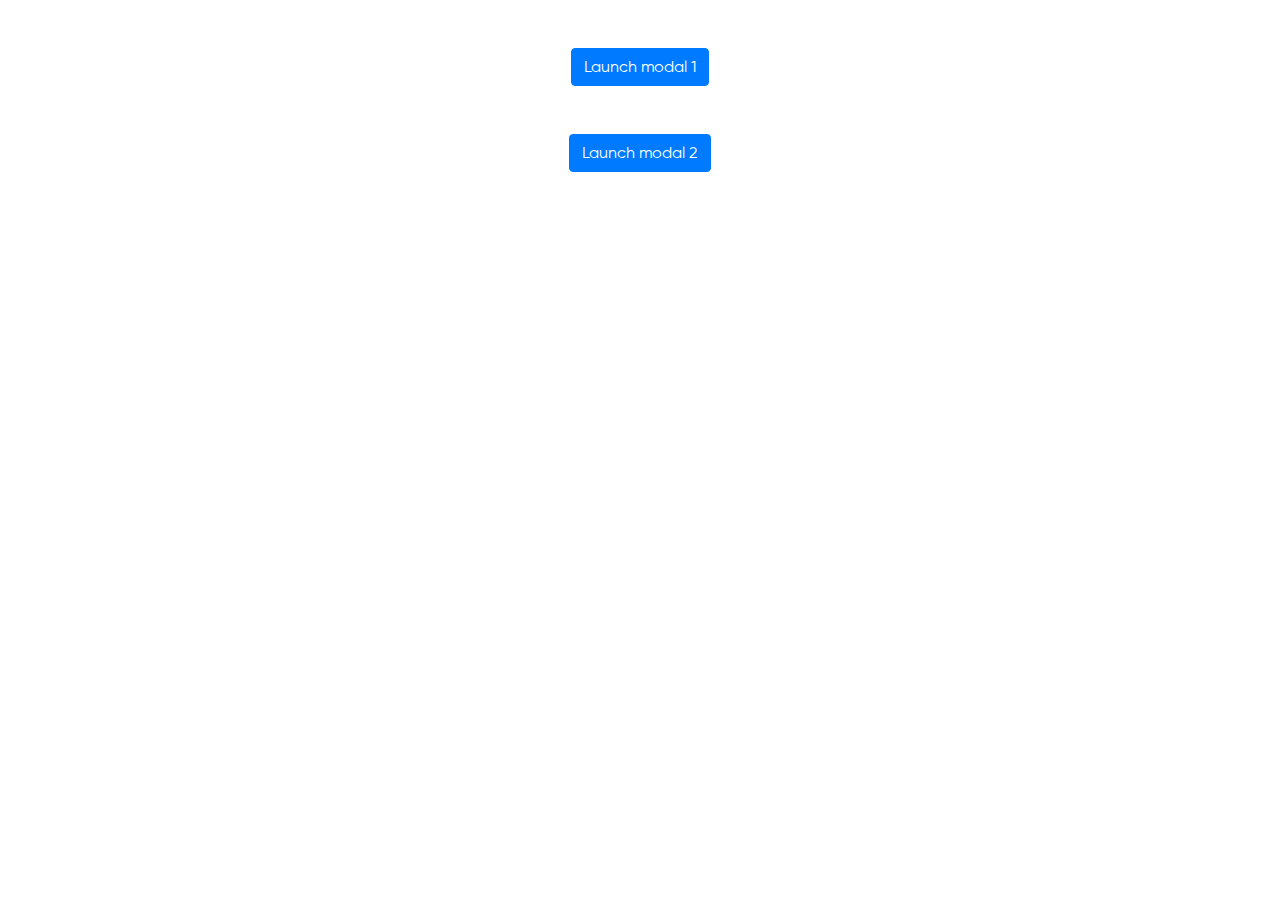
<file: index.html>
<!DOCTYPE html>
<html lang="en">
<head>
<meta charset="UTF-8">
<meta name="viewport" content="width=device-width, initial-scale=1.0">
<meta http-equiv="X-UA-Compatible" content="ie=edge">
<meta name="Description" content="Enter your description here"/>
<link rel="stylesheet" href="https://cdnjs.cloudflare.com/ajax/libs/twitter-bootstrap/4.5.0/css/bootstrap.min.css">
<link rel="stylesheet" href="https://cdnjs.cloudflare.com/ajax/libs/font-awesome/5.13.1/css/all.min.css">
<link rel="stylesheet" href="./assets/css/style.css">
<title>MicroAPI - Dashboard</title>
</head>
<body>
    <section>
        <div class="d-flex justify-content-center mt-5">
            <button type="button" class="btn btn-primary" data-toggle="modal" data-target="#launchModal">
                Launch modal 1
            </button>
        </div>
        
        <!-- Modal -->
        <div class="modal fade" id="launchModal" tabindex="-1" role="dialog" aria-labelledby="2" aria-hidden="true">
            <div class="modal-dialog modal-dialog-centered" role="document">
                <div class="modal-body modal-content">
                    <div class="container">
                        <div class="row">
                            <div class="col">
                                <button type="button" class="close" data-dismiss="modal" aria-label="Close">
                                    <span aria-hidden="true"  class="modal-content__icon">&times;</span>
                                </button>   
                                <h5 class="modal-content__title" id="exampleModalLongTitle">How are you using MicroAPI</h5>  
                                <p class="modal-content__text">These settings would be saved to your account</p>
                            </div>
                        </div>
                        <div class="d-flex justify-content-around">
                            <div class="form-check form-check-inline">
                                <input class="form-check-input modal-content__radio" type="radio" name="inlineRadioOptions" id="inlineRadio1" value="option1" checked>
                                <label class="form-check-label modal-content__label" for="inlineRadio1">Individual</label>
                            </div>
                            <div class="form-check form-check-inline">
                                <input class="form-check-input modal-content__radio" type="radio" name="inlineRadioOptions" id="inlineRadio2" value="option2">
                                <label class="form-check-label modal-content__label" for="inlineRadio2">Company</label>
                            </div>
                        </div>  
                        <div class="d-flex justify-content-end">
                            <a href="#" class="modal-content__button">Continue</a>
                        </div>
                    </div>      
                </div>
            </div>
        </div>
        </section>

        <section>
            <div class="d-flex justify-content-center mt-5">
                <button type="button" class="btn btn-primary" data-toggle="modal" data-target="#launchModal2">
                    Launch modal 2
                </button>
            </div>
            
            <!-- Modal -->
            <div class="modal fade" id="launchModal2" tabindex="-1" role="dialog" aria-labelledby="launchModal2Title" aria-hidden="true">
                <div class="modal-dialog modal-dialog-centered" role="document">
                    <div class="modal-body modal-content">
                        <div class="container">
                            <div class="row">
                                <div class="col">
                                    <button type="button" class="close" data-dismiss="modal" aria-label="Close2">
                                        <span aria-hidden="true"  class="modal-content__icon">&times;</span>
                                    </button>   
                                    <h5 class="modal-content__title" id="exampleModalLongTitle">How are you using MicroAPI</h5>  
                                    <p class="modal-content__text">These settings would be saved to your account</p>
                                </div>
                            </div>
                            <div class="d-flex justify-content-around">
                                <div class="form-check form-check-inline">
                                    <input class="form-check-input modal-content__radio" type="radio" name="inlineRadioOptions2" id="inlineRadio3" value="option3">
                                    <label class="form-check-label modal-content__label" for="inlineRadio3">Individual</label>
                                </div>
                                <div class="form-check form-check-inline">
                                    <input class="form-check-input modal-content__radio" type="radio" name="inlineRadioOptions2" id="inlineRadio4" value="option4" checked>
                                    <label class="form-check-label modal-content__label" for="inlineRadio4">Company</label>
                                </div>
                            </div>  
                            <div class="container-fluid">
                                <div class="row">
                                    <div class="col-md-10">
                                        <form class="mt-5">
                                            <div class="form-group">
                                                <input type="text" class="form-control input" id="name" placeholder="Name">
                                            </div>
                                            <div class="form-group">
                                                <label for="invite" class="modal-content__label__two">Invite Others</label>
                                                <input type="text" class="form-control  input" id="invite" placeholder="Enter email address">
                                            </div>
                                            <div class="form-group">
                                                <input type="text" class="form-control input" id="invite" placeholder="Enter email address">
                                            </div>
                                            <div class="form-group">
                                                <input type="text" class="form-control input" id="invite" placeholder="Enter email address">
                                            </div>
                                            <button class="button">Invite</button>
                                        </form>
                                    </div>
                                </div>
                            <div class="d-flex justify-content-end">
                                <a href="#" class="modal-content__button">Continue</a>
                            </div>
                        </div>      
                    </div>
                </div>
            </div>
            </section>    

        

        <script src="https://cdnjs.cloudflare.com/ajax/libs/jquery/3.5.1/jquery.slim.min.js"></script>
        <script src="https://cdnjs.cloudflare.com/ajax/libs/popper.js/1.16.1/umd/popper.min.js"></script>
        <script src="https://cdnjs.cloudflare.com/ajax/libs/twitter-bootstrap/4.5.0/js/bootstrap.min.js"></script>
</body>
</html>
</file>
<file: assets/css/style.css>
@charset "UTF-8";
@import url("https://fonts.googleapis.com/css2?family=Roboto&display=swap");
@import url("https://fonts.googleapis.com/css2?family=Inter:wght@100;200;300;400;500;700&display=swap");
@font-face {
  font-family: 'gilroybold';
  src: url("../fonts/gilroy-bold.woff") format("woff");
  font-weight: normal;
  font-style: normal;
}

@font-face {
  font-family: 'gilroylight';
  src: url("../fonts/gilroy-light.woff") format("woff");
  font-weight: normal;
  font-style: normal;
}

@font-face {
  font-family: 'gilroyregular';
  src: url("../fonts/gilroy-regular.woff") format("woff");
  font-weight: normal;
  font-style: normal;
}

@font-face {
  font-family: 'gilroysemibold';
  src: url("../fonts/gilroy-semibold.woff") format("woff");
  font-weight: normal;
  font-style: normal;
}

@font-face {
  font-family: 'gilroymedium';
  src: url("../fonts/gilroy-medium.woff") format("woff");
  font-weight: normal;
  font-style: normal;
}

h1, h2, h3, h4, h5, h6 {
  font-family: "gilroybold";
}

* {
  font-family: "gilroyregular";
  overflow-x: hidden;
}

body {
  margin: 0;
  padding: 0;
}

.primary-btn {
  border: none;
  padding: 0.5rem 2rem;
  border: 1px solid transparent;
  background-color: #1A1B2D;
  color: #fff;
}

.primary-btn:hover {
  border-color: #58BF8E;
  box-shadow: 0 0 3px 1px #3f426e;
}

.primary-btn a {
  color: #fff;
  text-decoration: none;
}

.secondary-btn {
  border: none;
  padding: 0.5rem 2rem;
  border: 1px solid transparent;
  background-color: #fff;
  color: #1A1B2D;
}

.secondary-btn:hover {
  border-color: #1A1B2D;
  box-shadow: inset 0 0 2px 0px #a2dbc0;
}

.secondary-btn a {
  color: #1A1B2D;
  text-decoration: none;
}

.tetiary-btn {
  border: none;
  padding: 0.5rem 2rem;
  border: 1px solid transparent;
  background-color: #f4f4f4;
  color: #1A1B2D;
}

.tetiary-btn:hover {
  border-color: #58BF8E;
  box-shadow: 0 0 3px 1px #3f426e;
}

.tetiary-btn a {
  color: #1A1B2D;
  text-decoration: none;
}

#layout {
  min-height: 100vh;
  display: flex;
  flex-direction: column;
  justify-content: space-between;
}

header .header__wrapper {
  align-items: center;
  margin: 0;
}

header .logo__container {
  display: flex;
  justify-content: flex-start;
  align-items: center;
  height: 100%;
  padding: 0 !important;
}

header .logo__container .logo {
  width: 100%;
  height: 100%;
}

header nav {
  height: 100%;
  width: 100%;
  display: flex;
  justify-content: flex-start;
  align-items: center;
}

header nav ul {
  display: flex;
  list-style: none;
  justify-content: space-between;
  align-items: center;
  margin: 0em;
  width: 100%;
}

header nav ul li {
  margin: 0 2%;
  border-bottom: 2px solid transparent;
}

header nav ul li:hover {
  border-color: #58BF8E;
}

header nav ul li a {
  text-decoration: none;
  color: #1A1B2D;
}

header nav ul li a:hover {
  text-decoration: none;
  color: #1A1B2D;
}

header .menu__button__container {
  display: flex;
  justify-content: flex-end;
  align-items: center;
}

header .menu__button__container a {
  margin-left: 3%;
}

header .mobile__nav {
  display: none;
}

@media (max-width: 993px) {
  header .header__wrapper {
    justify-content: space-between;
  }
  header nav, header .menu__button__container {
    display: none;
  }
  header .logo__container {
    width: 50%;
  }
  header .mobile__nav {
    display: flex;
    justify-content: flex-end;
    align-items: center;
    width: 50%;
    height: 100%;
    position: static;
  }
  header .mobile__nav .hamburger {
    display: flex;
    flex-direction: column;
    justify-content: space-between;
    align-items: flex-end;
    height: 100%;
  }
  header .mobile__nav .hamburger:hover div:nth-child(1) {
    width: 25px;
  }
  header .mobile__nav .hamburger:hover div:nth-child(3) {
    width: 27px;
  }
  header .mobile__nav .hamburger div {
    width: 30px;
    height: 2px;
    background-color: #1A1B2D;
    margin: 2px 0;
  }
  header .mobile__nav .hamburger div:nth-child(3) {
    width: 20px;
  }
  header .mobile__nav .mobile__menu {
    position: fixed;
    display: none;
    justify-content: flex-end;
    height: 100vh;
    width: 100%;
    right: 0;
    top: 0;
    background-color: rgba(0, 0, 0, 0.7);
  }
  header .mobile__nav .mobile__menu nav {
    display: flex;
    flex-direction: column;
    justify-content: flex-start;
    align-items: flex-start;
    width: 50%;
    height: 100%;
    background-color: #fff;
    animation: .3s linear 0s 1 running slide-left;
    position: relative;
  }
  @keyframes slide-left {
    from {
      transform: translateX(700px);
    }
    to {
      transform: translateX(0px);
    }
  }
  header .mobile__nav .mobile__menu nav .search__form {
    display: flex;
    align-items: center;
    width: 100%;
    padding: 4%;
    border-bottom: 1px solid #cecece;
  }
  header .mobile__nav .mobile__menu nav .search__form label {
    width: 80%;
    display: flex;
    align-items: center;
    margin: 0;
  }
  header .mobile__nav .mobile__menu nav .search__form label input {
    width: 100%;
    border: none;
  }
  header .mobile__nav .mobile__menu nav .search__form label input::placeholder {
    font-weight: 700;
    opacity: 0.5;
  }
  header .mobile__nav .mobile__menu nav .search__form label input:focus {
    outline: none;
  }
  header .mobile__nav .mobile__menu nav .search__form .search__icon {
    display: flex;
    justify-content: center;
    align-items: center;
    width: 20%;
  }
  header .mobile__nav .mobile__menu nav .search__form .search__icon i {
    width: 100%;
    text-align: center;
    color: #686868;
  }
  header .mobile__nav .mobile__menu nav ul {
    display: flex;
    flex-direction: column;
    align-items: flex-start;
    width: 100%;
    margin: 0;
    padding: 0;
  }
  header .mobile__nav .mobile__menu nav ul li {
    margin: 3% 0;
    border-bottom: 1px solid #f4f4f4;
    width: 100%;
    padding: 2% 5%;
  }
  header .mobile__nav .mobile__menu nav ul li:hover {
    border-color: #f4f4f4;
  }
  header .mobile__nav .mobile__menu nav ul li a {
    text-decoration: none;
    color: #686868;
  }
  header .mobile__nav .mobile__menu nav ul li:nth-child(5) a {
    margin-right: 2%;
  }
  header .mobile__nav .mobile__menu nav .menu__logo {
    display: flex;
    justify-content: center;
    align-items: center;
    width: 100%;
    flex-grow: 1;
  }
  header .mobile__nav .mobile__menu--open {
    display: flex;
    z-index: 100;
  }
  header .mobile__nav .mobile__menu--open .nav--close {
    transform: translateX(1000px);
    transition: transform 1s;
  }
  header .mobile__nav .mobile__menu--close {
    animation: 1s linear 0s 1 running fade;
  }
  @keyframes fade {
    from {
      background-color: rgba(0, 0, 0, 0.7);
    }
    to {
      background-color: transparent;
    }
  }
}

@media (max-width: 576px) {
  header .mobile__nav .mobile__menu nav {
    width: 70%;
  }
}

footer {
  position: relative;
  display: flex;
  flex-direction: column;
}

footer .footer__wrapper {
  display: flex;
  flex-direction: row;
  border-top: 1px solid #6a6da9;
}

footer .footer__wrapper .footer__logo__container {
  width: 30%;
  display: flex;
  justify-content: flex-start;
}

footer .footer__wrapper .footer__menus__container {
  display: flex;
  justify-content: flex-start;
  align-items: flex-start;
  width: 70%;
}

footer .footer__wrapper .footer__menus__container div {
  width: 25%;
  margin-right: 3%;
}

footer .footer__wrapper .footer__menus__container div h6 {
  padding: 2px 0;
  margin-bottom: 1rem;
}

footer .footer__wrapper .footer__menus__container div ul {
  margin: 0;
  padding: 0;
  list-style: none;
}

footer .footer__wrapper .footer__menus__container div ul li {
  margin: 7px 0;
}

footer .footer__wrapper .footer__menus__container div ul li a {
  color: #1A1B2D;
}

footer .footer__wrapper .footer__menus__container div ul li a:hover {
  text-decoration: none;
  color: #58BF8E;
}

@media (max-width: 993px) {
  footer .footer__wrapper {
    flex-direction: column;
  }
  footer .footer__wrapper .footer__logo__container {
    margin-bottom: 40px;
    width: 100%;
  }
  footer .footer__wrapper .footer__menus__container {
    flex-direction: column;
    width: 100%;
  }
  footer .footer__wrapper .footer__menus__container div {
    width: 100%;
    margin-bottom: 30px;
  }
  footer .footer__wrapper .footer__menus__container div h6 {
    margin-bottom: auto;
  }
}

#home {
  margin: 0;
  padding: 0;
  box-sizing: border-box;
}

.dashboard__container__img {
  height: 30em;
}

@media (max-width: 700px) {
  .dashboard__container__img {
    height: 10em;
  }
}

@media (max-width: 700px) {
  .item-one__header {
    font-size: 1em;
  }
}

@media (max-width: 700px) {
  .item-one__text {
    font-size: 0.7em;
  }
}

.item-three h5 {
  font-size: 30px;
}

.item-four {
  display: flex;
  flex-wrap: wrap;
  justify-content: center;
}

.item-four__content {
  padding: 0em 2em;
  border-right: 0.01em solid #cbcce1;
}

.item-four__content h6 {
  font-size: 20px;
}

.item-four__header {
  overflow: hidden;
}

.item-four__description {
  color: #8e8e8e;
}

.item-five {
  margin-top: 4em;
  display: flex;
  flex-wrap: wrap;
  justify-content: center;
  background-color: #f4f4f4;
}

.item-five .row {
  width: 100%;
  margin: 4em auto 0em auto;
}

.item-five .row .heading {
  width: 65%;
  margin: auto;
  text-align: left;
}

@media (max-width: 700px) {
  .item-five .row .heading {
    width: 90%;
  }
}

.item-five__container {
  display: flex;
  justify-content: center;
}

.item-five__container__img {
  height: 25em;
}

@media (max-width: 700px) {
  .item-five {
    padding: 0;
  }
}

.item-six {
  margin: auto;
  width: 40%;
  display: flex;
  flex-wrap: wrap;
  justify-content: space-evenly;
}

.item-six__icon {
  padding: 0em 0.5em;
  font-size: 70px;
  color: gray;
}

.item-seven {
  margin-top: 4em;
  display: flex;
  flex-wrap: wrap;
  justify-content: center;
  background-color: #f4f4f4;
}

.item-seven .row {
  width: 100%;
  margin: 4em auto 0em auto;
}

.item-seven .row .heading {
  width: 65%;
  margin: auto;
  text-align: left;
}

@media (max-width: 700px) {
  .item-seven .row .heading {
    width: 90%;
  }
}

.item-seven__container {
  display: flex;
  justify-content: center;
}

.item-seven__img {
  height: 25em;
}

@media (max-width: 700px) {
  .item-seven {
    padding: 0;
  }
}

.item-eight {
  background-color: #f4f4f4;
}

.item-eight .row {
  width: 60%;
  margin: auto;
}

@media (max-width: 700px) {
  .item-eight .row {
    width: 100%;
  }
}

.item-eight p {
  font-size: 18px;
}

.item-eight--nine {
  background-color: #fff;
}

.item-nine {
  padding: 0em 14em;
  display: flex;
  flex-wrap: wrap;
  justify-content: end;
  align-items: center;
  background-color: #f4f4f4;
}

@media (max-width: 700px) {
  .item-nine {
    padding: 0 0.5em;
  }
}

.item-nine .item-one__text {
  margin-bottom: 3em !important;
}

.item-nine__item {
  background-color: #fff;
  padding: 2em;
  padding-bottom: 3em;
}

.item-nine__item__link {
  color: #1A1B2D;
  background-color: #f4f4f4;
  margin: 2em 0em;
  padding: 0.8em;
}

.item-nine__item__link__link:hover {
  text-decoration: none;
}

.item-nine__button {
  color: #fff;
  background-color: #1A1B2D;
  font-size: 1.3em;
  padding: 1.5em;
  text-align: center;
}

@media (max-width: 700px) {
  .item-nine__button {
    font-size: 0.8em;
  }
}

.item-ten__text {
  text-transform: uppercase;
  color: #aca9a9;
}

@media (max-width: 700px) {
  .item-ten__text {
    font-size: 0.7em;
  }
}

.item-ten__image-container {
  display: flex;
  justify-content: center;
}

.item-ten__image-container__img {
  height: 6em;
  padding: 0em 1.5em;
}

@media (max-width: 700px) {
  .item-ten__image-container {
    width: 50%;
    margin: auto;
    display: block;
  }
}

.item-ten__other {
  background-color: #fff;
}

.item-eleven .started_btn {
  padding: 0.5em 2.5em;
  background-color: #1A1B2D;
  text-decoration: none;
  border: none;
  outline: none;
  color: #fff;
}

#about .content {
  margin: auto;
  align-items: center;
  text-align: center;
}

#about .content h4 {
  font-size: 34px;
  line-height: 42px;
  text-align: center;
  padding: 40px 0;
}

#about .content p {
  font-size: 18px;
  line-height: 27px;
  color: #5E5E66;
}

#about .content .inner-content-1 {
  text-align: center;
  max-width: 879.26px;
  margin: auto;
}

#about .content .inner-content-1 h2 {
  font-size: 70px;
  line-height: 84px;
  color: #1A1B2D;
  padding: 50px 0 30px 0;
}

#about .content .inner-content-1 p {
  padding: 20px 0 40px 0;
}

#about .content .inner-content-2 {
  background-color: #f4f4f4;
}

#about .content .inner-content-2 .inner-content2-txt {
  max-width: 718px;
  margin: auto;
}

#about .content .inner-content-2 .inner-content2-txt .content-list {
  padding: 0 0 80px 0;
}

#about .content .inner-content-2 .inner-content2-txt div {
  padding: 40px 0;
}

#about .content .inner-content-2 h5 {
  font-size: 26px;
  line-height: 33px;
}

@media (max-width: 991px) {
  .content {
    padding: 2em;
    text-align: left !important;
  }
}

#contact * {
  overflow: hidden;
}

#contact .contact,
#contact .contact__main,
#contact .contact__intro {
  margin: 5rem auto;
}

#contact .contact__header,
#contact .contact__intro {
  margin: auto !important;
  text-align: center;
}

#contact .fa-phone {
  transform: rotate(90deg);
}

#contact .detail__link {
  color: #1A1B2D;
}

#contact .form__element {
  width: 100%;
  margin: 0.2rem 0;
  padding: 0.5rem;
  border: solid 1px #f4f4f4;
}

#contact .form__element:not(textarea) {
  height: 2.5rem;
}

#contact .form__element:focus {
  outline: none;
}

#contact .button.form__element {
  background: #1A1B2D;
  color: #fff;
}

#docs * {
  box-sizing: border-box;
}

#docs .doc__header {
  margin-top: 3rem;
  padding: 2rem;
  border-bottom: solid 1px #c6c6c6;
}

#docs .doc__header .doc__rating,
#docs .doc__header .doc__users {
  text-align: center;
  padding: 0 1rem;
}

#docs .doc__header .doc__rating span,
#docs .doc__header .doc__users span {
  color: #646464;
}

#docs .doc__header .doc__rating span:nth-child(2),
#docs .doc__header .doc__users span:nth-child(2) {
  font-size: 2rem;
  font-weight: bolder;
}

#docs .doc__header .doc__users {
  border-right: solid 1px #c6c6c6;
}

#docs .active {
  border-bottom: solid 4px #58BF8E;
}

#docs .help {
  border-bottom: solid 1px #c6c6c6;
}

#docs .help .tabs .active {
  border-bottom: solid 4px #58BF8E;
}

#docs .help .tabs .tab p {
  margin: 0;
  line-height: 4rem;
}

#docs .help .tabs .tab:hover {
  border-bottom: solid 4px #58BF8E;
}

#docs .help a {
  color: #58BF8E;
}

#docs .tab__content__container .shortcut__search__form {
  width: 100%;
  height: 2.5rem;
  margin: auto;
  padding-right: 2%;
  background-color: #fff;
  border: solid 1px #c6c6c6;
}

#docs .tab__content__container .shortcut__search__form button,
#docs .tab__content__container .shortcut__search__form input {
  height: 100%;
  background: #fff;
  border: transparent;
}

#docs .tab__content__container .shortcut__search__form button {
  padding: 0 2%;
  background: #c6c6c6;
}

#docs .tab__content__container .shortcut__search__form button span {
  margin-top: 0.5rem;
}

#docs .tab__content__container .shortcut__search__form button:hover {
  background: #4e4e4e;
  color: #fff;
}

#docs .tab__content__container .shortcut__search__form input {
  outline: none;
}

#docs .tab__content__container .quicknav {
  border-right: solid 1px #c6c6c6;
}

#docs .tab__content__container .quicknav .shortcut {
  margin-top: 2rem;
}

#docs .tab__content__container .quicknav .shortcut .shortcut__heading {
  font-weight: bolder;
  color: #4e4e4e;
}

#docs .tab__content__container .quicknav .shortcut .shortcut__link {
  width: 100%;
  height: 2.3rem;
  margin: 0.5rem 0;
  padding: 0.2rem 1rem;
  text-decoration: none;
  color: #1A1B2D;
}

#docs .tab__content__container .quicknav .shortcut .shortcut__link:hover {
  background: #4e4e4e;
}

#docs .tab__content__container .quicknav .shortcut .shortcut__link .shortcut__link__btn--post,
#docs .tab__content__container .quicknav .shortcut .shortcut__link .shortcut__link__btn--put {
  width: 4rem;
  border-radius: 5px;
  padding: 0.2rem 0.7rem;
  font-weight: bold;
  color: #fff;
}

#docs .tab__content__container .quicknav .shortcut .shortcut__link .shortcut__link__btn--put {
  background: #ff4500;
}

#docs .tab__content__container .quicknav .shortcut .shortcut__link .shortcut__link__btn--post {
  background: #58BF8E;
}

#docs .tab__content__container .quicknav .shortcut .shortcut__link .shortcut__link__text {
  font-size: 1.1rem;
}

#docs .tab__content__container .quicknav .shortcut .shortcut__link:hover {
  color: #fff;
}

#docs .tab__content__container .endpoints {
  color: #4e4e4e;
  font-size: 1.2rem;
}

#docs .tab__content__container .endpoints .endpoint__desc .endpoint .endpoint__test p.test__action__btn--post {
  background: #58BF8E;
  padding: 0.2rem 0.7rem;
  color: #fff;
  border-radius: 5px;
}

#docs .tab__content__container .endpoints .endpoint__desc .endpoint .endpoint__test .github__link {
  color: #4e4e4e;
  opacity: 0.5;
}

#docs .tab__content__container .endpoints .endpoint__desc .endpoint .endpoint__test .endpoint__test__textarea {
  border: solid 1px #c6c6c6;
  border-radius: 5px;
  height: auto;
  padding: 0.5rem;
}

#docs .tab__content__container .endpoints .endpoint__desc .endpoint .endpoint__test .endpoint__test__textarea textarea {
  width: 100%;
  height: auto;
  border: none;
  padding: 0 1rem;
  font-size: 1rem;
  resize: none;
  opacity: 0.5;
}

#docs .tab__content__container .endpoints .endpoint__desc .endpoint .endpoint__test .endpoint__test__textarea textarea:focus {
  outline: none;
}

#docs .tab__content__container .endpoints .endpoint__desc .endpoint .endpoint__test .endpoint__test__textarea textarea .endpoint__test__copy {
  text-align: right;
}

#docs .tab__content__container .endpoints .endpoint__desc .endpoint .endpoint__test .endpoint__test__textarea textarea .endpoint__test__copy a {
  color: #646464;
  opacity: 0.5;
}

#docs .tab__content__container .endpoints .endpoint__desc .endpoint .endpoint__test .endpoint__test__textarea textarea .endpoint__test__copy a:hover {
  cursor: pointer;
}

#docs .tab__content__container .endpoints .endpoint__desc .endpoint .endpoint__test .endpoint__test__textarea .endpoint__test__copy {
  text-align: right;
}

#docs .tab__content__container .endpoints .endpoint__desc .endpoint .endpoint__test .endpoint__test__textarea .endpoint__test__copy a {
  color: #646464;
  opacity: 0.5;
}

#docs .tab__content__container .endpoints .endpoint__desc .endpoint .param {
  margin-top: 2rem;
}

#docs .tab__content__container .endpoints .endpoint__desc .endpoint .param .param__type {
  margin-top: 2rem;
}

#docs .tab__content__container .endpoints .endpoint__desc .endpoint .param .param__type .param__type__heading span {
  font-size: 1.3rem;
  font-weight: bolder;
}

#docs .tab__content__container .endpoints .endpoint__desc .endpoint .param .param__type .param__type__heading .asterisk {
  font-size: 2rem;
  color: red;
}

#docs .tab__content__container .endpoints .endpoint__desc .endpoint .param .param__type .param__type__heading .param__type__data {
  font-size: 1rem;
  padding: 0.2rem 0.8rem;
  background: #f4f4f4;
  border-radius: 5px;
}

#docs .tab__content__container .endpoints .endpoint__desc .endpoint .param .param__type .param__type__sample div:nth-child(odd) {
  background: #c6c6c6;
  padding: 0.3rem 1rem;
}

#docs .tab__content__container .endpoints .endpoint__desc .endpoint .param .param__type .param__type__sample div:nth-child(even) {
  padding: 0.3rem 1rem;
  background: #4e4e4e;
  color: #fff;
}

#docs .tab__content__container .endpoints .endpoint__sample {
  padding: 5rem 0;
  background: #0b0a08ce;
}

#docs .tab__content__container .endpoints .endpoint__sample p.heading {
  color: #f4f4f4;
  background: #4e4e4e;
  padding: 0.3rem 2rem;
}

#docs .tab__content__container .endpoints .endpoint__sample .req select {
  height: 2rem;
  margin-left: 1rem;
  padding: 0.3rem;
  font-size: 1rem;
  border-top-left-radius: 5px;
  border-top-right-radius: 5px;
  background: #000000;
  color: #fff;
  border: none;
}

#docs .tab__content__container .endpoints .endpoint__sample .req select:focus {
  outline: none;
}

#docs .tab__content__container .endpoints .endpoint__sample .req .req__code {
  padding: 1rem;
  background: #000000;
}

#docs .tab__content__container .endpoints .endpoint__sample .req .req__code code {
  color: #58BF8E;
}

#docs .tab__content__container .endpoints .endpoint__sample .res__type {
  margin-left: 1rem;
}

#docs .tab__content__container .endpoints .endpoint__sample .res__type .res__tab {
  padding: 0 0.5rem;
  border-top-left-radius: 5px;
  border-top-right-radius: 5px;
  color: #fff;
}

#docs .tab__content__container .endpoints .endpoint__sample .res__type .active_tab {
  background: #000000;
}

#docs .tab__content__container .endpoints .endpoint__sample .res__body {
  padding: 1rem;
  background: #000000;
}

#docs .tab__content__container .endpoints .endpoint__sample .res__body code {
  color: #58BF8E;
}

#faq {
  font-family: Gilroy-Bold;
}

#faq .block {
  width: 100%;
  display: grid;
  margin-bottom: 70px;
}

#faq .block__banner {
  text-align: center;
  padding: 50px 0px;
}

#faq .block__banner h1 {
  margin: auto;
  font-weight: bold;
  font-size: 72px;
  line-height: 84px;
  color: #1A1B2D;
  overflow: hidden;
}

#faq .block__mainsection {
  background: #f4f4f4;
  padding: 50px 0px;
}

#faq .block__question {
  width: 750px;
  margin: auto;
  padding: 10px 15px;
  height: 76px;
  overflow: hidden;
  border-bottom: 1px solid #C2D1D9;
  cursor: pointer;
  transition: 1s ease;
}

#faq .block__question__header {
  width: 700px;
  font-size: 18px;
  line-height: 60px;
  font-weight: 600;
}

#faq .block__question__header__btn {
  float: right;
  transition: 1s ease;
  margin-right: 5px;
}

#faq .block__question__header__btn--active {
  transform: rotate(90deg);
}

#faq .block__question__answer {
  width: 620px;
  color: #6C6C6C;
  line-height: 22px;
  font-size: 14px;
}

#faq .block__question--active {
  background: #fff;
  height: auto;
}

@media (max-width: 993px) {
  #faq .block__question {
    width: 600px;
  }
  #faq .block__question__header {
    width: 550px;
  }
  #faq .block__question__answer {
    width: 500px;
  }
}

@media (max-width: 576px) {
  #faq .block__banner {
    padding: 20px 0px;
  }
  #faq .block__banner h1 {
    font-size: 40px;
    line-height: 70px;
  }
  #faq .block__mainsection {
    padding: 30px 0px;
  }
  #faq .block__question {
    width: 90%;
    padding: 10px 5%;
  }
  #faq .block__question__header {
    width: 97%;
  }
  #faq .block__question__answer {
    width: 85%;
  }
}

* {
  box-sizing: border-box;
  padding: 0;
  margin: 0;
}

body {
  overflow-x: hidden;
}

h1,
h5,
p {
  overflow: hidden;
}

main {
  margin-top: 59px;
}

main .blog__heading .search_div {
  position: relative;
}

main .blog__heading .search_div .blog_search_input {
  width: 300px;
  height: 40px;
  padding-left: 40px;
  padding-right: 35px;
  background-color: #E5E5E5 !important;
  border: none;
  border-radius: 6px !important;
  -webkit-border-radius: 6px !important;
  -moz-border-radius: 6px !important;
  -ms-border-radius: 6px !important;
  -o-border-radius: 6px !important;
  outline: none;
}

main .blog__heading .search_div .blog_search_input::placeholder {
  font-family: Inter;
  font-style: normal;
  font-weight: normal;
  font-size: 11.5539px;
  line-height: 19px;
  color: #000000;
}

main .blog__heading .search_div .blog_search_input::-moz-placeholder {
  font-family: Inter;
  font-style: normal;
  font-weight: normal;
  font-size: 11.5539px;
  line-height: 19px;
  color: #000000;
}

main .blog__heading .search_div .blog_search_input::-webkit-input-placeholder {
  font-family: Inter;
  font-style: normal;
  font-weight: normal;
  font-size: 11.5539px;
  line-height: 19px;
  color: #000000;
}

main .blog__heading .search_div .blog_search_input:-ms-input-placeholder {
  font-family: Inter;
  font-style: normal;
  font-weight: normal;
  font-size: 11.5539px;
  line-height: 19px;
  color: #000000;
}

main .blog__heading .search_div .search_icon {
  position: absolute;
  top: 8px;
  left: 30px;
}

main .blog_divider {
  border: 1px solid #AFAFAF;
  height: 0px;
}

main .blogs {
  margin-top: 52px;
}

main .blogs .blog1-right .blog1_right_title {
  font-family: 'gilroymedium';
  font-size: 13.8526px;
  line-height: 20px;
  color: #000000;
  padding: 0 30px 0 5px;
}

main .blogs .blog1-right .image-div {
  height: 134.34px;
  overflow: hidden;
}

main .blogs .blog1-right .image-div img {
  width: 100%;
  height: 100%;
}

main .blogs .blog1-left .blog1_left_title {
  font-family: 'gilroybold';
  font-size: 20px;
  line-height: 32px;
  color: #000000;
  padding: 0px 50px 0 0;
}

main .blogs .blog1-left .blog1_left_text {
  font-family: 'gilroymedium';
  font-size: 14px;
  line-height: 23px;
  color: #505D68;
  padding: 0px 100px 0 0;
}

main .blogs .blog1-left .image-div {
  height: 246.66px;
  overflow: hidden;
}

main .blogs .blog1-left .image-div img {
  width: 100%;
  height: 100%;
}

main .blogs .others_title {
  font-family: 'gilroybold';
  font-size: 18px;
  line-height: 26px;
  color: #000000;
}

main .blogs .oters_text {
  font-family: 'gilroyregular';
  font-size: 14px;
  line-height: 18px;
  color: #757575;
}

main .blogs .others_recom {
  font-family: 'gilroyregular';
  font-size: 12px;
  line-height: 12px;
  color: #757575;
}

main .blogs .others_name {
  font-family: 'gilroymedium';
  font-size: 12px;
  line-height: 12px;
  color: #2B2B2B;
}

main .blogs .others_time {
  font-family: 'gilroyregular';
  font-size: 12px;
  line-height: 12px;
  color: #5E5E5E;
}

main .blogs .others_img {
  width: 172.84px;
  height: 131px;
  float: left;
  overflow: hidden;
  transform: translateX(65px);
  -webkit-transform: translateX(65px);
  -moz-transform: translateX(65px);
  -ms-transform: translateX(65px);
  -o-transform: translateX(65px);
}

main .blogs .others_img img {
  width: 100%;
}

main .blogs .special-card {
  width: 420.87px;
  float: left;
}

main .blogs .card-body {
  padding: unset !important;
}

main .blogs .c-body {
  padding: 5px 0 0 10px !important;
}

main .blogs .no-wrap {
  flex-flow: nowrap;
}

main .no-border {
  border: none;
}

main .no-padding {
  padding: 0 !important;
}

main .col {
  position: relative;
}

@media (max-width: 576px) {
  main .blogs .d-sm-none {
    display: none;
  }
  main .blogs .special-card {
    width: 214px;
  }
  main .blogs .others_img {
    width: 124px;
    height: 94px;
    position: absolute;
    float: unset;
    left: 140px;
  }
  main .blogs .blog1-left .blog1_left_title {
    padding: 0px 20px 0 0;
  }
  main .blogs .blog1-left .blog1_left_text {
    padding: 0px 10px 0 0;
  }
  main .blogs .blog1-left .card {
    border: unset;
    border-right: 0.659649px solid #C2D1D9;
    box-sizing: border-box;
    border-radius: 1.3193px;
  }
  main .blogs .others_title {
    font-size: 16px;
  }
  main .blogs .others_text {
    font-size: 12px;
  }
  main .blogs .others_recom {
    font-size: 10px;
  }
  main .blogs .others_name {
    font-size: 10px;
  }
  main .blogs .others_time {
    font-size: 10px;
  }
  main .blog__heading .search_div {
    margin: 16px 0 29px 0;
  }
  main .blog__heading .search_div .blog_search_input {
    width: 315px;
    height: 40px;
  }
}

/*
  ##Device = Tablets, Ipads (landscape)
  ##Screen = B/w 768px to 1024px
*/
@media only screen and (min-width: 768px) and (max-width: 1024px) and (orientation: portrait) and (-webkit-min-device-pixel-ratio: 1) {
  main .blogs {
    margin-left: 15px;
  }
  main .blogs .blog1-right .image-div {
    height: 200px;
    overflow: hidden;
  }
  main .blogs .blog1-right .image-div img {
    width: 100%;
    height: 100%;
  }
  main .blogs .others_img {
    transform: translateX(90px);
    -webkit-transform: translateX(90px);
    -moz-transform: translateX(90px);
    -ms-transform: translateX(90px);
    -o-transform: translateX(90px);
  }
  main .blog__heading {
    margin-left: 5px;
  }
  main .blog_divider {
    margin-left: 5px;
  }
}

/*
  ##Device = Tablets, Ipads (portrait)
  ##Screen = B/w 768px to 1024px
*/
/* @media (min-width: 768px) and (max-width: 1024px) { */
@media only screen and (min-device-width: 834px) and (max-device-width: 1112px) and (-webkit-min-device-pixel-ratio: 2) {
  main .blog__heading h1 {
    transform: translateX(10px);
    -webkit-transform: translateX(10px);
    -moz-transform: translateX(10px);
    -ms-transform: translateX(10px);
    -o-transform: translateX(10px);
  }
  main .blog__heading .search_div {
    transform: translateX(-70px);
    -webkit-transform: translateX(-70px);
    -moz-transform: translateX(-70px);
    -ms-transform: translateX(-70px);
    -o-transform: translateX(-70px);
  }
  main .blogs .blog1-right {
    transform: translateX(40px);
    -webkit-transform: translateX(40px);
    -moz-transform: translateX(40px);
    -ms-transform: translateX(40px);
    -o-transform: translateX(40px);
  }
  main .blogs .others_img {
    transform: translateX(0px);
    -webkit-transform: translateX(0px);
    -moz-transform: translateX(0px);
    -ms-transform: translateX(0px);
    -o-transform: translateX(0px);
  }
}

@media only screen and (min-width: 1024px) and (max-width: 1366px) and (-webkit-min-device-pixel-ratio: 2) and (orientation: portrait) {
  main .blog__heading h1 {
    transform: translateX(80px);
    -webkit-transform: translateX(80px);
    -moz-transform: translateX(80px);
    -ms-transform: translateX(80px);
    -o-transform: translateX(80px);
  }
  main .blog__heading .search_div {
    transform: translateX(-30px);
    -webkit-transform: translateX(-30px);
    -moz-transform: translateX(-30px);
    -ms-transform: translateX(-30px);
    -o-transform: translateX(-30px);
  }
  main .blogs .blog1-left {
    transform: translateX(-10px);
    -webkit-transform: translateX(-10px);
    -moz-transform: translateX(-10px);
    -ms-transform: translateX(-10px);
    -o-transform: translateX(-10px);
  }
  main .blogs .blog1-left .blog1_left_text {
    padding: 0px 50px 0 0;
  }
  main .blogs .blog1-left .image-div {
    height: 190px;
  }
  main .blogs .blog1-right {
    transform: translateX(0px);
    -webkit-transform: translateX(0px);
    -moz-transform: translateX(0px);
    -ms-transform: translateX(0px);
    -o-transform: translateX(0px);
  }
  main .blogs .blog1-right .image-div {
    height: 100px;
    overflow: hidden;
  }
  main .blogs .blog1-right .image-div img {
    width: 100%;
    height: 100%;
  }
  main .blogs .others_img {
    transform: translateX(35px);
    -webkit-transform: translateX(35px);
    -moz-transform: translateX(35px);
    -ms-transform: translateX(35px);
    -o-transform: translateX(35px);
  }
  main .blogs .special-card {
    width: 360px;
  }
  [class^="col-"] {
    padding-right: 0 !important;
  }
}

#home {
  margin: 0;
  padding: 0;
  box-sizing: border-box;
}

.dashboard__container__img {
  height: 30em;
}

@media (max-width: 700px) {
  .dashboard__container__img {
    height: 10em;
  }
}

@media (max-width: 700px) {
  .item-one__header {
    font-size: 1em;
  }
}

@media (max-width: 700px) {
  .item-one__text {
    font-size: 0.7em;
  }
}

.item-three h5 {
  font-size: 30px;
}

.item-four {
  display: flex;
  flex-wrap: wrap;
  justify-content: center;
}

.item-four__content {
  padding: 0em 2em;
  border-right: 0.01em solid #cbcce1;
}

.item-four__content h6 {
  font-size: 20px;
}

.item-four__header {
  overflow: hidden;
}

.item-four__description {
  color: #8e8e8e;
}

.item-five {
  margin-top: 4em;
  display: flex;
  flex-wrap: wrap;
  justify-content: center;
  background-color: #f4f4f4;
}

.item-five .row {
  width: 100%;
  margin: 4em auto 0em auto;
}

.item-five .row .heading {
  width: 65%;
  margin: auto;
  text-align: left;
}

@media (max-width: 700px) {
  .item-five .row .heading {
    width: 90%;
  }
}

.item-five__container {
  display: flex;
  justify-content: center;
}

.item-five__container__img {
  height: 25em;
}

@media (max-width: 700px) {
  .item-five {
    padding: 0;
  }
}

.item-six {
  margin: auto;
  width: 40%;
  display: flex;
  flex-wrap: wrap;
  justify-content: space-evenly;
}

.item-six__icon {
  padding: 0em 0.5em;
  font-size: 70px;
  color: gray;
}

.item-seven {
  margin-top: 4em;
  display: flex;
  flex-wrap: wrap;
  justify-content: center;
  background-color: #f4f4f4;
}

.item-seven .row {
  width: 100%;
  margin: 4em auto 0em auto;
}

.item-seven .row .heading {
  width: 65%;
  margin: auto;
  text-align: left;
}

@media (max-width: 700px) {
  .item-seven .row .heading {
    width: 90%;
  }
}

.item-seven__container {
  display: flex;
  justify-content: center;
}

.item-seven__img {
  height: 25em;
}

@media (max-width: 700px) {
  .item-seven {
    padding: 0;
  }
}

.item-eight {
  background-color: #f4f4f4;
}

.item-eight .row {
  width: 60%;
  margin: auto;
}

@media (max-width: 700px) {
  .item-eight .row {
    width: 100%;
  }
}

.item-eight p {
  font-size: 18px;
}

.item-eight--nine {
  background-color: #fff;
}

.item-nine {
  padding: 0em 14em;
  display: flex;
  flex-wrap: wrap;
  justify-content: end;
  align-items: center;
  background-color: #f4f4f4;
}

@media (max-width: 700px) {
  .item-nine {
    padding: 0 0.5em;
  }
}

.item-nine .item-one__text {
  margin-bottom: 3em !important;
}

.item-nine__item {
  background-color: #fff;
  padding: 2em;
  padding-bottom: 3em;
}

.item-nine__item__link {
  color: #1A1B2D;
  background-color: #f4f4f4;
  margin: 2em 0em;
  padding: 0.8em;
}

.item-nine__item__link__link:hover {
  text-decoration: none;
}

.item-nine__button {
  color: #fff;
  background-color: #1A1B2D;
  font-size: 1.3em;
  padding: 1.5em;
  text-align: center;
}

@media (max-width: 700px) {
  .item-nine__button {
    font-size: 0.8em;
  }
}

.item-ten__text {
  text-transform: uppercase;
  color: #aca9a9;
}

@media (max-width: 700px) {
  .item-ten__text {
    font-size: 0.7em;
  }
}

.item-ten__image-container {
  display: flex;
  justify-content: center;
}

.item-ten__image-container__img {
  height: 6em;
  padding: 0em 1.5em;
}

@media (max-width: 700px) {
  .item-ten__image-container {
    width: 50%;
    margin: auto;
    display: block;
  }
}

.item-ten__other {
  background-color: #fff;
}

.item-eleven .started_btn {
  padding: 0.5em 2.5em;
  background-color: #1A1B2D;
  text-decoration: none;
  border: none;
  outline: none;
  color: #fff;
}

#blog_search .blog {
  width: 1000px;
  margin: auto;
  margin-bottom: 70px;
}

#blog_search .blog__header {
  border-bottom: 1px solid #AFAFAF;
  padding: 30px 0px;
}

#blog_search .blog__header h2 {
  margin: 20px 0px 30px 0px;
  overflow: hidden;
  font-size: 32px;
}

#blog_search .blog__header__content__search {
  float: left;
  outline: none;
  border: none;
  background: #F5F5F7 !important;
  width: 400px;
  height: 50px;
  border-radius: 10px !important;
  padding-left: 20px;
}

#blog_search .blog__header__content__sort {
  float: right;
  width: 225px;
  height: 50px;
  outline: none;
  border: none;
  border-bottom: 1px solid #AFAFAF;
  cursor: pointer;
}

#blog_search .blog__mainsection__result {
  padding: 40px 0px 20px 0px;
  border-bottom: 1px solid #AFAFAF;
  position: relative;
}

#blog_search .blog__mainsection__result__description {
  position: absolute;
  bottom: 5px;
}

#blog_search .blog__mainsection__result__description p {
  overflow: hidden;
  font-size: 14px;
}

#blog_search .blog__mainsection__result__description__title {
  overflow: hidden !important;
  color: #2C2C2C !important;
  font-size: 30px !important;
  cursor: pointer;
  max-width: 800px;
}

#blog_search .blog__mainsection__result__description__title:hover {
  color: #58BF8E !important;
}

#blog_search .blog__mainsection__result__img {
  float: right;
}

@media (max-width: 1200px) {
  #blog_search .blog {
    width: 700px;
  }
  #blog_search .blog .blog__mainsection__result__description__title {
    max-width: 500px;
  }
}

@media (max-width: 800px) {
  #blog_search .blog {
    width: 500px;
  }
  #blog_search .blog__header {
    border: none;
  }
  #blog_search .blog__header__content__search {
    width: 100%;
    float: none;
    margin: auto;
  }
  #blog_search .blog__header__content__sort {
    margin-top: 10px;
  }
  #blog_search .blog__mainsection__result__description {
    bottom: 20px;
  }
  #blog_search .blog__mainsection__result__description p {
    margin-bottom: 2px;
  }
  #blog_search .blog__mainsection__result__description__title {
    max-width: 350px !important;
    font-size: 20px !important;
  }
  #blog_search .blog__mainsection__result__img {
    width: 100px;
    height: 90px;
  }
  #blog_search .blog__mainsection__result__img img {
    width: 100%;
    height: 100%;
  }
}

@media (max-width: 550px) {
  #blog_search .blog {
    width: 90%;
  }
  #blog_search .blog__header h2 {
    font-size: 24px;
  }
  #blog_search .blog__header__content__search {
    height: 40px;
  }
  #blog_search .blog__header__content__sort {
    height: 40px;
  }
  #blog_search .blog__mainsection__result__description p {
    font-size: 10px;
  }
  #blog_search .blog__mainsection__result__description__title {
    max-width: 250px !important;
    font-size: 16px !important;
  }
}

@media (max-width: 400px) {
  #blog_search .blog__mainsection__result__description__title {
    max-width: 220px !important;
  }
  #blog_search .blog__mainsection__result__img {
    width: 80px;
    height: 65px;
  }
}

hr {
  position: relative;
  border: none;
  height: 2px;
  background: #fff;
  margin-bottom: 25px;
}

input {
  background-color: #fff !important;
  border-radius: 0 !important;
}

.sign {
  text-decoration: none;
  color: #1A1B2D !important;
}

.sign:hover {
  text-decoration: none;
  color: #1A1B2D !important;
}

#a-link {
  color: #fff !important;
}

#recover #layout {
  min-height: 0vh !important;
}

#recover .recover_container {
  text-align: center;
  width: 60%;
  margin: 1em auto;
  margin-bottom: 6em;
}

#recover .recover_container .container_word {
  font-size: 40px;
  font-weight: bolder;
  margin: 0.5em 0em;
}

#recover .form {
  width: 50%;
  margin: auto;
}

#recover .form label {
  font-size: 13px;
  display: block;
  text-align: left;
  margin-bottom: 0.3em !important;
}

#recover .form .form_word {
  font-size: 16px;
  margin: 1em;
}

#recover input {
  padding: 7px;
  margin-bottom: 1em;
  width: 100%;
  background-color: rgba(196, 196, 196, 0.19) !important;
  border: 0.7px solid rgba(99, 99, 99, 0.35);
  outline: none;
}

#recover .tetiary-btn {
  border: none;
  padding: 0.5rem 2rem;
  border: 1px solid transparent;
  background-color: rgba(0, 0, 0, 0.15) !important;
  color: #1A1B2D;
  font-size: 16px;
  width: 100%;
  font-weight: bolder;
  margin: 0.5em 0em;
}

#recover .tetiary-btn:hover {
  border-color: #58BF8E;
  box-shadow: 0 0 3px 1px #3f426e;
}

#recover .tetiary-btn a {
  color: #1A1B2D;
  text-decoration: none;
}

@media (max-width: 991px) {
  #recover .recover_container {
    width: 100%;
  }
  #recover .recover_container .container_word {
    font-size: 40px;
  }
  #recover .form {
    width: 70%;
    margin: auto;
  }
}

#hire_consultant .block {
  width: 1000px;
  margin: auto;
  margin-bottom: 100px;
}

#hire_consultant .block__banner {
  text-align: center;
  padding: 40px 0px 0px 0px;
}

#hire_consultant .block__banner h1 {
  font-weight: 800;
  font-size: 72px;
  line-height: 88px;
  margin-bottom: 30px;
}

#hire_consultant .block__banner p {
  font-family: Gilroy-Regular;
  font-size: 24px;
  line-height: 30px;
  color: #5E5E66;
}

#hire_consultant .block__services {
  padding-bottom: 40px;
}

#hire_consultant .block__services__header {
  padding: 20px 0px;
  text-align: center;
}

#hire_consultant .block__services__header h4 {
  font-weight: 800;
  font-size: 36px;
  line-height: 44px;
  margin-bottom: 20px;
}

#hire_consultant .block__services__header p {
  font-family: Gilroy-Regular;
  font-size: 24px;
  line-height: 30px;
  color: #5E5E66;
}

#hire_consultant .block__services__content {
  width: 900px;
  margin: auto;
}

#hire_consultant .block__services__content__box {
  width: 350px;
  height: 305px;
  border: 1px solid #000000;
  padding: 40px 25px;
  float: left;
  margin: 30px 50px;
  position: relative;
}

#hire_consultant .block__services__content__box h5 {
  font-size: 18px;
  line-height: 24px;
  margin-bottom: 20px;
}

#hire_consultant .block__services__content__box p {
  font-family: Gilroy-Regular;
  font-size: 14px;
  line-height: 16px;
  color: #5E5E66;
}

#hire_consultant .block__services__content__box button {
  background: #F4F4F4;
  border: none;
  outline: none;
  width: 130px;
  height: 50px;
  font-size: 15px;
  position: absolute;
  bottom: 50px;
}

#hire_consultant .block__services__content__box button:hover {
  border: 1px solid #1A1B2D;
  box-shadow: inset 0 0 2px 0px #58BF8E;
}

#hire_consultant .block__form {
  text-align: center;
}

#hire_consultant .block__form h4 {
  font-weight: 800;
  font-size: 36px;
  line-height: 44px;
}

#hire_consultant .block__form form {
  margin: auto;
  padding: 35px 0px;
}

#hire_consultant .block__form form .input_container {
  float: left;
  text-align: left;
  margin: 20px 50px;
}

#hire_consultant .block__form form .input_container label {
  display: block;
  font-size: 24px;
  line-height: 28px;
  color: #121215;
  font-family: Gilroy ☞;
}

#hire_consultant .block__form form .input_container input {
  width: 400px;
  height: 48px;
  border: 1px solid #979797;
}

#hire_consultant .block__form form .select_container {
  width: 900px;
  margin: auto;
  text-align: left;
  padding: 20px 0px;
}

#hire_consultant .block__form form .select_container p {
  font-family: Gilroy ☞;
  font-size: 24px;
  line-height: 28px;
  color: #121215;
  display: inline-block;
  margin-bottom: 0;
  float: left;
  width: 200px;
}

#hire_consultant .block__form form .select_container div {
  position: relative;
  float: left;
}

#hire_consultant .block__form form .select_container div div {
  font-family: Gilroy ☞;
  font-size: 24px;
  color: #121215;
  margin-top: -3px;
}

#hire_consultant .block__form form .select_container div div input {
  width: 17px;
  height: 17px;
}

#hire_consultant .block__form form .select_container div div label {
  display: inline-flex;
  width: 170px;
  margin-left: 10px;
}

#hire_consultant .block__form form .select_container--textfield {
  width: auto !important;
  line-height: 50px !important;
}

#hire_consultant .block__form form .select_container textarea {
  width: 850px;
  height: 200px;
  border: 1px solid #979797;
  padding: 5px;
}

#hire_consultant .block__form form button {
  width: 400px;
  height: 70px;
  background: #121215;
  font-family: Gilroy ☞;
  font-size: 24px;
  color: #fff;
  cursor: pointer;
  border: 1px solid transparent;
  outline: none;
  margin-top: 30px;
}

#hire_consultant .block__form form button:hover {
  box-shadow: inset 0 0 2px 0px #58BF8E;
}

@media (max-width: 1200px) {
  #hire_consultant .block {
    width: 850px;
  }
  #hire_consultant .block__services__content {
    width: 850px;
  }
  #hire_consultant .block__services__content__box {
    margin: 30px 37.5px;
  }
  #hire_consultant .block__form form .input_container {
    margin: 20px 37.5px;
  }
  #hire_consultant .block__form form .input_container input {
    width: 350px;
  }
  #hire_consultant .block__form form .select_container {
    width: 775px;
  }
  #hire_consultant .block__form form .select_container div div label {
    width: 150px;
  }
  #hire_consultant .block__form form .select_container textarea {
    width: 775px;
  }
  #hire_consultant .block__form form button {
    width: 350px;
  }
}

@media (max-width: 900px) {
  #hire_consultant .block {
    width: 600px;
  }
  #hire_consultant .block__services__content {
    width: 600px;
  }
  #hire_consultant .block__services__content__box {
    margin: 30px 125px;
  }
  #hire_consultant .block__form form .input_container {
    margin: 20px auto;
    float: none;
  }
  #hire_consultant .block__form form .input_container input {
    width: 400px;
  }
  #hire_consultant .block__form form .select_container {
    width: 600px;
  }
  #hire_consultant .block__form form .select_container div div label {
    width: 150px;
  }
  #hire_consultant .block__form form .select_container--checkbox {
    margin-top: 20px;
  }
  #hire_consultant .block__form form .select_container textarea {
    width: 600px;
  }
  #hire_consultant .block__form form button {
    width: 400px;
  }
}

@media (max-width: 650px) {
  #hire_consultant .block {
    width: 90%;
    margin-bottom: 70px;
  }
  #hire_consultant .block__banner h1 {
    font-size: 50px;
    line-height: 60px;
  }
  #hire_consultant .block__banner p {
    font-size: 20px;
  }
  #hire_consultant .block__services__header h4 {
    font-size: 32px;
  }
  #hire_consultant .block__services__header p {
    font-size: 20px;
  }
  #hire_consultant .block__services__content {
    width: 100%;
  }
  #hire_consultant .block__services__content__box {
    width: 300px;
    height: 280px;
    padding: 40px 15px;
    margin: 30px auto;
    float: none;
  }
  #hire_consultant .block__services__content__box button {
    bottom: 20px;
  }
  #hire_consultant .block__form h4 {
    font-size: 32px;
  }
  #hire_consultant .block__form form {
    padding: 0px;
  }
  #hire_consultant .block__form form .input_container input {
    width: 100%;
  }
  #hire_consultant .block__form form .input_container label {
    font-size: 20px;
  }
  #hire_consultant .block__form form .select_container {
    padding: 10px 0px;
    width: 100%;
  }
  #hire_consultant .block__form form .select_container div div {
    font-size: 20px;
  }
  #hire_consultant .block__form form .select_container div div label {
    width: 170px;
  }
  #hire_consultant .block__form form .select_container--checkbox {
    margin-top: 20px;
  }
  #hire_consultant .block__form form .select_container--radio {
    margin-top: 20px;
  }
  #hire_consultant .block__form form .select_container textarea {
    width: 100%;
    height: 150px;
  }
  #hire_consultant .block__form form button {
    width: 200px;
  }
}

@media (max-width: 350px) {
  #hire_consultant .block__services__content__box {
    width: 100%;
    padding: 40px 7%;
  }
}

* {
  box-sizing: border-box;
  padding: 0;
  margin: 0;
}

body {
  overflow-x: hidden;
}

h1,
h5,
h3,
h2,
h6,
h4,
ul,
li,
p {
  overflow: hidden;
}

#comment_main {
  margin-top: 68px;
  margin-bottom: 296px;
}

#comment_main .container-fluidx {
  transform: translateX(40px);
  -webkit-transform: translateX(40px);
  -moz-transform: translateX(40px);
  -ms-transform: translateX(40px);
  -o-transform: translateX(40px);
}

#comment_main .v-divider {
  width: 0.4px !important;
  height: 70px;
  background-color: #999999;
}

#comment_main .no-wrap {
  flex-flow: nowrap;
}

#comment_main .commentapi-title {
  font-family: 'gilroybold';
  font-size: 36px;
  line-height: 42px;
  color: #121215;
}

#comment_main .comentapi-subtitle {
  font-family: 'gilroyregular';
  font-size: 20px;
  line-height: 23px;
  color: #5E5E66;
}

#comment_main .relative {
  position: relative;
}

#comment_main .message-icon svg {
  transform: translate(80px, 20px);
  -webkit-transform: translate(80px, 20px);
  -moz-transform: translate(80px, 20px);
  -ms-transform: translate(80px, 20px);
  -o-transform: translate(80px, 20px);
}

#comment_main .user-title, #comment_main .rating-title {
  font-family: 'gilroyregular';
  font-size: 18px;
  line-height: 21px;
  text-align: center;
  color: #5E5E66;
}

#comment_main .user-number {
  font-family: 'gilroyregular';
  font-size: 30px;
  line-height: 35px;
  text-align: center;
  color: #121215;
}

#comment_main .rating-number {
  text-align: center;
}

#comment_main .rating-number .number {
  font-family: 'gilroyregular';
  font-size: 30px;
  line-height: 35px;
  text-align: center;
  color: #121215;
}

#comment_main .rating-number .star svg {
  transform: translateY(-5px);
  -webkit-transform: translateY(-5px);
  -moz-transform: translateY(-5px);
  -ms-transform: translateY(-5px);
  -o-transform: translateY(-5px);
}

#comment_main .second-menu {
  height: 80px;
  border: 0.4px solid #999999;
  margin-top: 40px;
  align-items: center;
  position: relative;
}

#comment_main .second-menu .links {
  text-decoration: none;
  margin: auto auto auto 120px;
  display: flex;
}

#comment_main .second-menu .links .active::after {
  content: "";
  position: absolute;
  height: 5px;
  background-color: #121215;
  left: 0;
  right: 0;
  bottom: 0px;
}

#comment_main .second-menu .links li {
  padding: 27px 0;
  position: relative;
  font-family: 'gilroyregular';
  display: inline;
  font-size: 20px;
  line-height: 23px;
}

#comment_main .second-menu .links li + li {
  margin-left: 24px;
}

#comment_main .second-menu .links li a {
  color: #5E5E66;
  text-decoration: none;
}

#comment_main .second-menu #bugger {
  position: absolute;
  left: 30px;
  top: 20px;
  border: unset;
  padding: 10px;
  display: none;
  justify-content: center;
  align-items: flex-start;
  flex-flow: column;
  background-color: transparent;
  outline: none;
  z-index: 10000;
}

#comment_main .second-menu #bugger span {
  display: block;
  margin-bottom: 7px;
  height: 2.14px;
  background-color: #000;
}

#comment_main .second-menu #bugger span:nth-of-type(1) {
  width: 10px;
}

#comment_main .second-menu #bugger span:nth-of-type(2) {
  width: 20px;
}

#comment_main .second-menu #bugger span:nth-of-type(3) {
  width: 15px;
}

#comment_main .second-menu #more__links {
  position: absolute;
  right: 30px;
  top: 20px;
  height: 40px;
  width: 100px;
  outline: none;
  border: none;
  background-color: #57bf8e;
  color: #fff;
  font-size: 1.2rem;
  display: none;
  text-transform: uppercase;
}

#comment_main .second-menu #more__links span {
  display: inline-block;
  width: 10px;
  height: 10px;
  border-bottom: 2px solid #fff;
  border-right: 2px solid #fff;
  transform: rotate(45deg) translateY(-5px);
  -webkit-transform: rotate(45deg) translateY(-5px);
  -moz-transform: rotate(45deg) translateY(-5px);
  -ms-transform: rotate(45deg) translateY(-5px);
  -o-transform: rotate(45deg) translateY(-5px);
}

#comment_main #more__links_div {
  width: 100%;
  background-color: #121215;
  height: 250px;
  display: none;
  text-align: center;
  padding: 20px 0 10px 30px;
  position: relative;
  z-index: 10000;
  transition: all 1s ease-in-out;
  -webkit-transition: all 1s ease-in-out;
  -moz-transition: all 1s ease-in-out;
  -ms-transition: all 1s ease-in-out;
  -o-transition: all 1s ease-in-out;
}

#comment_main #more__links_div.hide {
  display: none;
}

#comment_main #more__links_div a {
  color: #fff;
  text-decoration: none;
  font-size: 1.1rem;
  font-family: 'gilroyregular';
}

#comment_main #more__links_div a.active:not(.hide) {
  border-bottom: 2px solid #57bf8e;
}

#comment_main #more__links_div a + a {
  margin-top: 10px;
}

#comment_main #more__links_div a.hire {
  position: absolute;
  bottom: 0;
  left: 0;
  right: 0;
  height: 50px;
  background-color: #57bf8e;
  color: #fff;
  display: flex;
  justify-content: center;
  align-items: center;
}

#comment_main #other__links_div {
  display: none;
  width: 70%;
  height: 100%;
  background-color: #fff;
  overflow-y: auto;
  padding: 20px 0 10px 30px;
  position: absolute;
  box-shadow: 1px 3px 5px #C4C4C4;
  transition: all 1s ease-in-out;
  -webkit-transition: all 1s ease-in-out;
  -moz-transition: all 1s ease-in-out;
  -ms-transition: all 1s ease-in-out;
  -o-transition: all 1s ease-in-out;
}

#comment_main #other__links_div.hide {
  display: none;
}

#comment_main #other__links_div .side_links {
  margin-bottom: 30px;
}

#comment_main #other__links_div .side_links a {
  font-family: 'gilroyregular';
  font-size: 16px;
  line-height: 19px;
  display: flex;
  align-items: center;
  color: #8A8A8A;
  padding: 5px;
}

#comment_main #other__links_div .side_links a.active:not(.hide) {
  background-color: #7B7B7B;
  color: #fff;
}

#comment_main #other__links_div .form-group {
  position: relative;
}

#comment_main #other__links_div .form-group input {
  height: 48px;
  border: 0.4px solid #C4C4C4;
  padding: 5px 30px 5px 30px;
}

#comment_main #other__links_div .form-group i {
  position: absolute;
  left: 10px;
  top: 14px;
}

#comment_main .main-section {
  margin-top: 60px;
}

#comment_main .main-section .side_links {
  margin-bottom: 24px;
}

#comment_main .main-section .side_links h5 {
  font-family: 'gilroybold';
  font-size: 16px;
  line-height: 24px;
}

#comment_main .main-section .side_links a {
  font-family: 'gilroyregular';
  font-size: 16px;
  line-height: 19px;
  display: flex;
  align-items: center;
  color: #8A8A8A;
  padding: 5px;
  margin-left: 10px;
}

#comment_main .main-section .side_links a.active:not(.hide) {
  background-color: #7B7B7B;
  color: #fff;
}

#comment_main .main-section .form-group {
  position: relative;
}

#comment_main .main-section .form-group input {
  height: 48px;
  border: 0.4px solid #C4C4C4;
  padding: 5px 30px 5px 30px;
  width: 217px;
}

#comment_main .main-section .form-group i {
  position: absolute;
  left: 10px;
  top: 14px;
}

#comment_main .main-section .t-hide {
  border-right: 1px solid #C4C4C4;
}

#comment_main .main-section .side-info h3 {
  margin: 30px 0 44px 0;
}

#comment_main .main-section .side-info h5 {
  margin-top: 56px;
}

#comment_main .main-section .side-info p {
  margin-bottom: 24px;
}

@media (max-width: 650px) {
  #comment_main .container-fluidx {
    transform: translateX(0px);
    -webkit-transform: translateX(0px);
    -moz-transform: translateX(0px);
    -ms-transform: translateX(0px);
    -o-transform: translateX(0px);
  }
  #comment_main .commentapi-title {
    font-size: 28px;
    line-height: 36px;
    transform: translateX(-15px);
    -webkit-transform: translateX(-15px);
    -moz-transform: translateX(-15px);
    -ms-transform: translateX(-15px);
    -o-transform: translateX(-15px);
  }
  #comment_main .comentapi-subtitle {
    font-size: 16px;
    line-height: 14px;
    transform: translateX(-15px);
    -webkit-transform: translateX(-15px);
    -moz-transform: translateX(-15px);
    -ms-transform: translateX(-15px);
    -o-transform: translateX(-15px);
  }
  #comment_main .top-row {
    position: relative;
  }
  #comment_main .second-menu {
    margin-top: -22px;
  }
  #comment_main .second-menu #more__links,
  #comment_main .second-menu #bugger {
    display: block;
  }
  #comment_main .second-menu .m-hide {
    display: none;
  }
  #comment_main #more__links_div {
    display: flex;
    justify-content: flex-start;
    align-items: flex-start;
    flex-direction: column;
  }
  #comment_main #more__links_div.hide {
    display: none;
  }
  #comment_main #other__links_div {
    display: flex;
    justify-content: flex-start;
    flex-direction: column;
    overflow: scroll;
    z-index: 1000;
  }
  #comment_main #other__links_div.hide {
    display: none;
  }
  #comment_main .t-hide {
    display: none;
  }
}

/*
  ##Device = Most of the Smartphones Mobiles (Portrait)
  ##Screen = B/w 320px to 479px
*/
@media (min-width: 320px) and (max-width: 480px) {
  #comment_main .container-fluidx {
    transform: translateX(0px);
    -webkit-transform: translateX(0px);
    -moz-transform: translateX(0px);
    -ms-transform: translateX(0px);
    -o-transform: translateX(0px);
  }
  #comment_main #other__links_div input {
    width: 189px;
  }
}

/***
  Iphone6
*/
@media (min-width: 411px) and (max-width: 440px) {
  #comment_main .container-fluidx {
    transform: translateX(0px);
    -webkit-transform: translateX(0px);
    -moz-transform: translateX(0px);
    -ms-transform: translateX(0px);
    -o-transform: translateX(0px);
  }
}

/* iPhone X Portrait */
@media only screen and (min-device-width: 375px) and (max-device-width: 812px) and (-webkit-device-pixel-ratio: 3) and (orientation: portrait) {
  #comment_main .container-fluidx {
    transform: translateX(0px);
    -webkit-transform: translateX(0px);
    -moz-transform: translateX(0px);
    -ms-transform: translateX(0px);
    -o-transform: translateX(0px);
  }
  #comment_main #other__links_div input {
    width: 200px;
  }
}

/*
  ##Device = Tablets, Ipads (landscape)
  ##Screen = B/w 768px to 1024px
*/
@media only screen and (min-width: 768px) and (max-width: 1024px) and (orientation: portrait) and (-webkit-min-device-pixel-ratio: 1) {
  #comment_main .container-fluidx {
    transform: translateX(0px);
    -webkit-transform: translateX(0px);
    -moz-transform: translateX(0px);
    -ms-transform: translateX(0px);
    -o-transform: translateX(0px);
  }
  #comment_main .second-menu #bugger {
    display: block;
  }
  #comment_main .second-menu .links li {
    font-size: 16px;
  }
  #comment_main #other__links_div {
    display: flex;
    justify-content: flex-start;
    flex-direction: column;
    overflow: scroll;
    z-index: 1000;
  }
  #comment_main #other__links_div.hide {
    display: none;
  }
  #comment_main .main-section .t-hide {
    display: none;
  }
}

@media only screen and (min-width: 1024px) and (max-width: 1366px) and (-webkit-min-device-pixel-ratio: 2) and (orientation: portrait) {
  #comment_main .message-icon svg {
    transform: translate(50px, 15px);
    -webkit-transform: translate(50px, 15px);
    -moz-transform: translate(50px, 15px);
    -ms-transform: translate(50px, 15px);
    -o-transform: translate(50px, 15px);
  }
  #comment_main .second-menu #bugger {
    display: none;
  }
  #comment_main .main-section .t-hide {
    display: block;
  }
  #comment_main .main-section .form-group input {
    width: 190px;
  }
}

#blog {
  /*----- section 1 ----*/
  /*----- section 2 ----*/
  /*----- section 3 ----*/
  /*===== Media Queries =====*/
}

#blog .blog__section1 {
  margin-top: 30px;
}

#blog .blog__section1 h1 {
  overflow: hidden;
}

#blog .blog__section1 img {
  margin-bottom: 20px;
}

#blog .blog__section1__hr {
  background-color: #1A1B2D;
  color: #1A1B2D;
  padding: 0px;
  margin: auto;
  width: 840px;
  border: 1px solid #1A1B2D;
}

#blog .post__writer {
  margin-top: 10px;
}

#blog .blog__section1__post-detail {
  align-self: start;
  width: 700px;
  margin: auto;
  margin-bottom: 20px;
  margin-top: 20px;
}

#blog .blog__section1__social-links {
  float: right;
}

#blog .blog__section1__social-links td {
  padding: 10px 25px;
  border: 1px solid #eaeaea;
}

#blog .blog__section2 {
  background-color: #f4f4f4;
  padding: 30px 0px;
}

#blog .blog__section2__main {
  margin: auto;
  width: 752px;
}

#blog .blog__section2.1 {
  margin-top: 50px;
}

#blog .blog__section__heading {
  font-weight: bold;
  text-align: start;
  font-size: 32px;
  line-height: 160%;
}

#blog .blog__section__paragraph {
  margin-top: 30px;
  font-size: 20px;
  line-height: 27px;
}

#blog .blog__section__list {
  font-size: 20px;
  line-height: 170%;
  font-weight: bold;
}

#blog .blog__section__list ul {
  padding: 0;
  list-style-type: none;
}

#blog .blog__section3 {
  margin-top: 30px;
}

#blog .blog__section__greetings {
  margin-top: 50px;
  font-weight: bold;
}

#blog .blog__section3__social-link {
  width: 640px;
  margin: auto;
}

#blog .blog__section3__social-link td {
  padding: 10px 60px;
  border: 1px solid #eaeaea;
}

#blog .blog__social__links ul {
  text-decoration: none;
  list-style-type: none;
  margin: 0;
  padding: 0;
  overflow: hidden;
}

#blog .blog__social__links li {
  float: left;
}

#blog .blog__social__links li a {
  display: block;
  color: #1A1B2D;
  text-align: center;
  padding: 16px;
  text-decoration: none;
}

#blog .blog__section3.1 {
  margin: auto;
  width: 752px;
}

#blog .blog__section3__tags {
  margin-top: 10px;
  font-weight: bold;
  color: #1A1B2D;
}

#blog .blog__section3__tags a {
  color: #1A1B2D;
}

#blog .blog__section3__recommendation {
  margin: auto;
  width: 752px;
}

#blog .blog__section__heading {
  margin: 40px 0px;
  font-size: 36px;
  line-height: 42px;
  text-align: center;
  font-family: "gilroylight";
  overflow: hidden;
}

#blog .blog__post__title {
  text-decoration: none;
  color: #1A1B2D;
  font-weight: bold;
  font-size: 18px;
  line-height: 26px;
}

#blog .blog__post__intro {
  font-size: 14px;
  line-height: 18px;
}

#blog .blog__post__date {
  font-size: 12px;
  line-height: 12px;
  font-family: "gilroyregular";
}

#blog .blog__section3 a {
  text-decoration: none;
  color: #1A1B2D;
}

#blog .blog__section3__tags a {
  text-decoration: underline;
}

#blog .blog__section3__about {
  font-size: 16px;
  line-height: 160%;
  letter-spacing: 0.05em;
  font-weight: bold;
}

#blog .blog__about {
  border: 1px dashed #cbcce1;
}

#blog .blog__section3__hr {
  background-color: #1A1B2D;
  width: 1024px;
  border: 1px solid #1A1B2D;
}

#blog .blog__section3__avatar {
  width: 65px;
  height: 65px;
  display: inline-block;
  vertical-align: middle;
}

#blog .blog__section3__avatar img {
  width: 100%;
  height: 100%;
  border-radius: 50%;
}

#blog .blog__section3__avatar {
  float: left;
  margin-right: 20px;
}

@media screen and (max-width: 500px) {
  #blog .blog__section1 h1 {
    font-size: 32px;
    line-height: 50px;
  }
  #blog .blog__section1 p {
    font-size: 18px;
    line-height: 27px;
    text-align: center;
  }
  #blog .blog__section2__main {
    margin: auto;
    width: 375px;
  }
  #blog .blog__section2__main img {
    margin: auto;
    width: 375px;
  }
  #blog .blog__hr {
    width: 375px;
  }
  #blog .blog__section__paragraph {
    font-size: 16px;
    line-height: 27px;
    text-align: start;
  }
  #blog .blog__section__heading {
    font-size: 24px;
    line-height: 160%;
  }
  #blog .blog__section__list {
    font-size: 16px;
    line-height: 27px;
  }
  #blog .blog__section3__recommendation {
    margin: auto;
    width: 375px;
  }
  #blog .blog__section3.2 {
    font-size: 24px;
    line-height: 28px;
  }
}

#blog .blog__section1__social-link__mobile {
  font-size: 36px;
  line-height: 42px;
  text-align: center;
  margin: auto;
}

#blog .blog__section1__social-link__mobile td {
  padding: 10px 40px;
  border: 1px solid #eaeaea;
}

@media screen and (min-width: 600px) {
  #blog .blog__section1__social-link__mobile,
  #blog .mobile {
    display: none;
  }
}

@media screen and (max-width: 600px) {
  #blog .blog__social__link,
  #blog .blog__section3__social-link {
    display: none;
  }
}

.navbody {
  margin: 2em auto;
}

.navbody * {
  overflow-x: visible !important;
}

.navbody p {
  margin: 0;
  padding: 0;
}

.navbody a {
  text-decoration: none;
}

.navbody .docs_navbar {
  display: flex;
  position: relative;
  margin: 2em 4.5em;
}

.navbody .docs_navbar img {
  width: 30px;
  height: 30px;
}

.navbody .docs_navbar .words {
  padding-left: 1.5em;
  display: flex;
}

.navbody .docs_navbar .words .doc_img {
  display: inline;
}

.navbody .docs_navbar .words .doc_img img {
  margin: 1.2em;
}

.navbody .docs_navbar .words h1 {
  font-size: 30px;
  margin-bottom: 0em !important;
}

.navbody .docs_navbar .words p {
  font-size: 13px;
}

.navbody .docs_navbar .users_rating {
  display: flex;
  padding-left: 33em;
  text-align: center;
}

.navbody .docs_navbar .users_rating .less {
  font-size: 18px;
}

.navbody .docs_navbar .users_rating .more {
  font-size: 25px;
  font-weight: bold;
}

.navbody .docs_navbar .users_rating .users {
  display: inline;
}

.navbody .docs_navbar .users_rating .vl {
  margin: 0em 1.6em;
  width: 1px;
  height: 65px;
  background-color: gray;
}

.navbody .docs_navbar .users_rating .rating {
  display: inline;
}

.navbody .docs_navbar .users_rating .rating .fa-star {
  font-size: 28px;
  padding-right: 0.3em;
}

.navbody .itemlink {
  padding: 1em 6.5em;
  display: flex;
  border-top: 2px solid gray;
  border-bottom: 2px solid gray;
}

.navbody .itemlink a {
  color: black;
  text-decoration: none;
}

.navbody .itemlink a:hover {
  color: #9ece60;
}

.navbody .itemlink .hire {
  padding-left: 30em;
}

.navbody .itemlink .item-link {
  padding: 1em;
}

.navbody .itemlink .item-link:hover {
  color: #9ece60;
  border-bottom: 3px solid black;
}

.navbody .itemlink .dropdown {
  display: none;
}

.navbody .navbartwo {
  padding: 0.4em 6.5em;
}

.navbody .navbartwo .item-link {
  padding: 0.5em;
  font-size: 10px;
}

.navbody .navbartwo .fa-chevron-right {
  font-size: 10px;
}

@media only screen and (max-width: 480px) {
  .navbody {
    width: 100% !important;
  }
  .navbody * {
    overflow-x: visible !important;
  }
  .navbody .docs_navbar {
    display: block;
    margin: 1.5em;
  }
  .navbody .docs_navbar .words {
    display: flex;
    padding-left: 0em;
  }
  .navbody .docs_navbar .words .doc_img {
    display: inline;
  }
  .navbody .docs_navbar .words .doc_img img {
    margin-right: 1.2em;
  }
  .navbody .docs_navbar .words h1 {
    font-size: 20px;
  }
  .navbody .docs_navbar .words p {
    font-size: 13px;
  }
  .navbody .users_rating {
    padding: 1.5em 0em;
    width: 60%;
    margin: auto;
    padding-left: 0em !important;
  }
  .navbody .users_rating .less {
    font-size: 20px;
  }
  .navbody .users_rating .more {
    font-size: 25px;
    font-weight: bold;
  }
  .navbody .users_rating .users {
    display: inline;
  }
  .navbody .users_rating .rating {
    display: inline;
  }
  .navbody .users_rating .rating .fa-star {
    font-size: 28px;
    padding-right: 0.3em;
  }
  .navbody .itemlink {
    padding: 0.5em 1em;
  }
  .navbody .itemlink .list-item {
    display: none;
  }
  .navbody .itemlink .dropdown {
    display: block;
  }
  .navbody .itemlink .hire {
    padding: .375rem 0em .375rem 3.5rem;
  }
  .navbody .item-link {
    padding: 0.7em !important;
  }
  .navbody .item-link:hover {
    color: #9ece60;
  }
  .navbody .navbartwo {
    padding: 0em 1em;
  }
}

@media only screen and (min-width: 480px) and (max-width: 991px) {
  .navbody {
    width: 100% !important;
  }
  .navbody * {
    overflow-x: visible !important;
  }
  .navbody .docs_navbar {
    display: block;
    margin: 1.5em;
  }
  .navbody .docs_navbar .words {
    display: flex;
    padding-left: 0em;
  }
  .navbody .docs_navbar .words .doc_img {
    display: inline;
  }
  .navbody .docs_navbar .words .doc_img img {
    margin-right: 1.2em;
  }
  .navbody .docs_navbar .words h1 {
    font-size: 20px;
  }
  .navbody .docs_navbar .words p {
    font-size: 13px;
  }
  .navbody .users_rating {
    padding: 1.5em 0em;
    width: 60%;
    margin: auto;
    padding-left: 0em !important;
  }
  .navbody .users_rating .less {
    font-size: 20px;
  }
  .navbody .users_rating .more {
    font-size: 25px;
    font-weight: bold;
  }
  .navbody .users_rating .users {
    display: inline;
  }
  .navbody .users_rating .rating {
    display: inline;
  }
  .navbody .users_rating .rating .fa-star {
    font-size: 28px;
    padding-right: 0.3em;
  }
  .navbody .itemlink {
    padding: 0.5em 1em;
  }
  .navbody .itemlink .list-item {
    display: none;
  }
  .navbody .itemlink .dropdown {
    display: block;
  }
  .navbody .itemlink .hire {
    padding: .375rem 0em .375rem 20em;
  }
  .navbody .item-link {
    padding: 0.7em !important;
  }
  .navbody .item-link:hover {
    color: #9ece60;
  }
  .navbody .navbartwo {
    padding: 0em 1em;
  }
}

#auth * {
  overflow-x: visible !important;
}

#auth p {
  margin: 0;
  padding: 0;
}

#auth .getstarted {
  width: 60%;
  margin: auto;
}

#auth .getstarted .heading {
  text-align: center;
  padding: 2.5em 0em;
}

#auth .getstarted .heading h1 {
  width: 80%;
  margin: 0.5em auto;
  letter-spacing: 2px;
}

#auth .getstarted .code {
  width: 90%;
  display: flex;
  margin: 3em auto;
  text-align: center;
}

#auth .getstarted .code div {
  margin: 0em 1.8em;
}

#auth .getstarted .code div img {
  display: inline-block;
}

#auth .getstarted .code div p {
  font-weight: bold;
}

#auth .getstarted .v2 {
  display: inline-block;
  width: 1px;
  height: 100px;
  background-color: gray;
}

#auth .frameworks {
  margin: 1em auto;
  width: 100%;
  background-color: #c5c4c4;
  padding: 1em 0em;
  text-align: center;
}

#auth .frameworks .frame_img {
  display: flex;
  width: 70%;
  margin: auto;
  padding: 1.5em;
}

#auth .frameworks .frame_img img {
  width: 150px;
  height: 100px;
  padding: 1em 2em;
}

#auth .frameworks P {
  text-transform: uppercase;
  color: gray;
  font-weight: bold;
}

#auth .features {
  padding: 4em 0em;
  margin: auto;
  text-align: center;
}

#auth .features .features_heading {
  width: 50%;
  margin: auto;
}

#auth .features .features_heading h4 {
  font-weight: bolder;
  font-size: 30px;
}

#auth .features .features_heading p {
  font-size: 20px;
  color: #9e9a9a;
}

#auth .features .boxes {
  margin: auto;
  display: flex;
  flex-wrap: wrap;
  width: 80%;
}

#auth .features .boxes div {
  border: 2px solid gray;
  padding: 1.5em;
  width: 46%;
  margin: 1.2em;
  text-align: left;
}

#auth .features .boxes div h3 {
  font-size: 20px;
}

#auth .features .boxes div button {
  font-size: 15px;
  margin: 3em 0em;
  padding: 1em;
  border: none;
  outline: none;
}

#auth .searchbar {
  width: 50%;
  margin: auto;
  text-align: center;
  margin-bottom: 5em;
}

#auth .searchbar h1 {
  padding: 0.5em;
}

#auth .searchbar p {
  font-size: 20px;
  padding: 0em 4em;
}

#auth .searchbar form {
  margin: 2.5em 0em;
  width: 100%;
}

#auth .searchbar form input {
  width: 70%;
  padding: 0.5em;
  border: 1px solid gray;
  outline: none;
}

#auth .searchbar form button {
  display: inline-block;
  width: 100px;
  padding: 0.5em;
  border: none;
  outline: none;
}

.heading {
  text-align: center;
  padding: 0em;
}

@media (max-width: 991px) {
  #auth .getstarted {
    width: 100%;
    margin-bottom: 5em;
  }
  #auth .getstarted .heading {
    text-align: center;
    padding: 0em;
  }
  #auth .getstarted h1 {
    font-size: 30px;
  }
  #auth .getstarted p {
    padding: 0em 2em;
  }
  #auth .getstarted .code {
    display: block;
    margin: 1.5em auto;
  }
  #auth .getstarted .code div {
    padding-left: 0em;
    padding: 1.5em 0em;
  }
  #auth .getstarted .code .v2 {
    display: none;
  }
  #auth .frameworks {
    margin-bottom: 5em;
    padding: 2.5em;
  }
  #auth .frameworks .frame_img {
    display: block;
  }
  #auth .features {
    padding: 0em;
    margin-bottom: 5em;
  }
  #auth .features .features_heading {
    width: 100%;
    margin: 2em auto;
    padding: 2em;
  }
  #auth .features .boxes {
    width: 100%;
    margin: 1em auto;
  }
  #auth .features .boxes div {
    width: 100%;
  }
  #auth .searchbar {
    width: 100%;
    margin: 0em auto;
  }
  #auth .searchbar h1 {
    font-size: 28px;
    padding: 0em;
  }
  #auth .searchbar p {
    padding: 0em 1em;
  }
  #auth .searchbar input {
    width: 80%;
  }
  #auth .searchbar button {
    margin: 1.5em;
  }
}

.modal-content {
  padding: 2em 1em;
}

.modal-content__title {
  color: #1A1B2D;
}

@media (max-width: 700px) {
  .modal-content__title {
    font-size: 1em;
  }
}

.modal-content__text {
  color: #636363;
  font-size: 0.7em;
}

.modal-content__icon {
  color: #1A1B2D;
  font-size: 1em;
}

.modal-content__label {
  color: #1A1B2D;
  font-weight: bold;
  font-size: .8em;
}

.modal-content__label__two {
  color: #1A1B2D;
  font-weight: bold;
  font-size: 1em;
}

@media (max-width: 700px) {
  .modal-content__label__two {
    font-size: 0.7em;
  }
}

.modal-content__button {
  color: #fff;
  background-color: #1A1B2D;
  padding: 0.3em 1em;
  margin-right: 2em;
  margin-top: 3em;
}

@media (max-width: 700px) {
  .modal-content__button {
    font-size: 1em;
  }
}

input[type='radio'] {
  width: 1.5em;
  height: 1.5em;
  outline: none;
}

a:hover {
  text-decoration: none;
  color: #fff;
}

input[type='radio']:before {
  content: '';
  display: block;
  width: 60%;
  height: 60%;
  margin: 20% auto;
  border-radius: 100%;
}

input[type='radio']:checked:before {
  background: #1A1B2D;
}

.input {
  background-color: rgba(196, 196, 196, 0.19) !important;
  border: 0.7px solid rgba(99, 99, 99, 0.35);
  box-sizing: border-box;
}

.button {
  outline: none;
  background-color: #fff;
  color: #1A1B2D;
  border: 1px solid #8a8dbc;
  padding: 0.5em  1.8em;
}
/*# sourceMappingURL=style.css.map */
</file>
